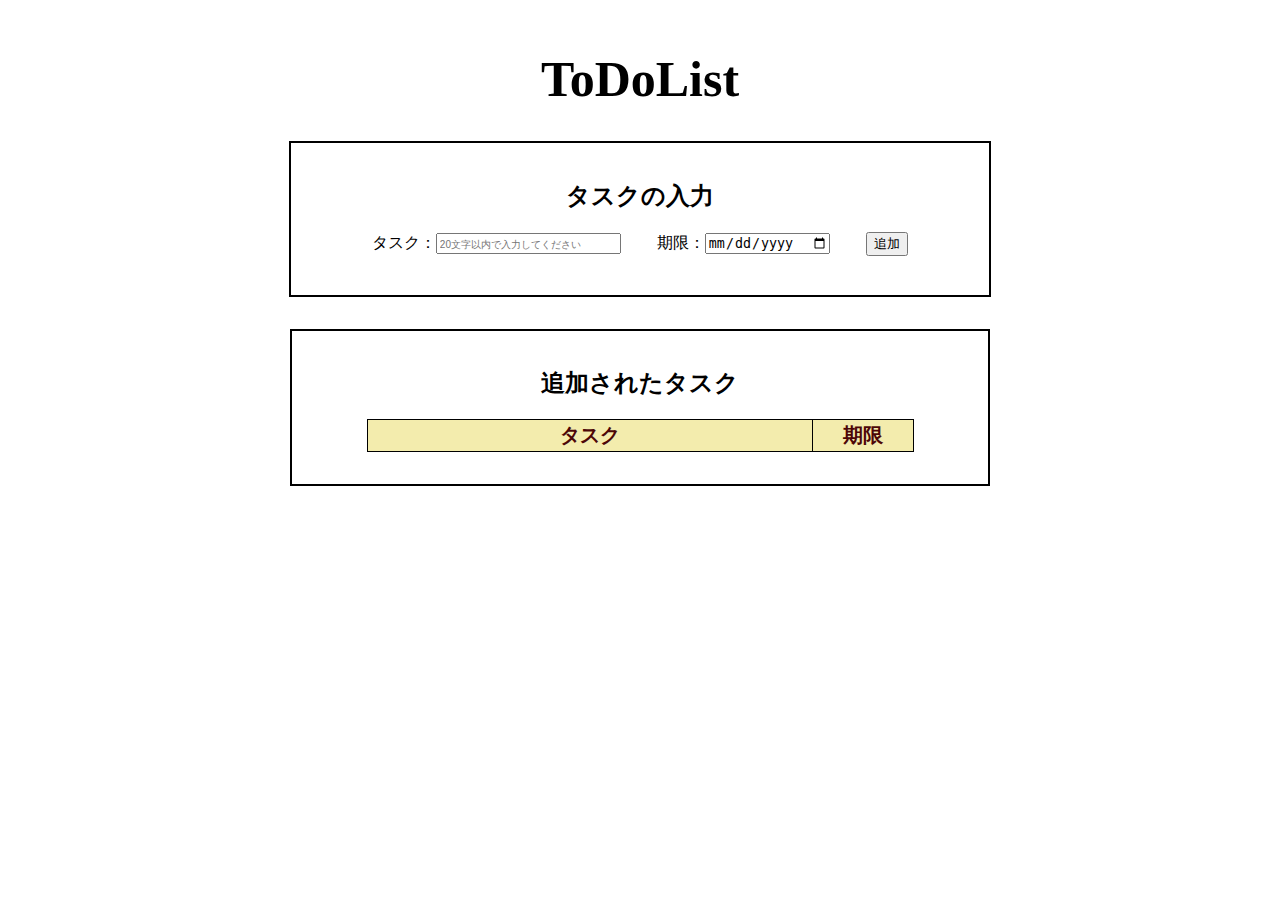
<file: index.html>
<!DOCTYPE html>
<html lang='ja'>
    <head>
        <meta charset='UTF-8'>
        <title>ToDoリスト</title>
        <link rel='stylesheet' href='ToDoList1.css'>
    </head>

    <body>
        <h1>ToDoList</h1>

        <div id='select'>
            <h2 class='entrance'>タスクの入力</h2>
            <label>タスク：<input id='todo' maxlength='20' placeholder='20文字以内で入力してください'></label>
            <label>期限：<input type='date'></label>
            <button id='add'>追加</button><br>
        </div>

        <div id='decide'>
            <h2>追加されたタスク</h2>

            <table id='table'>
                <tr>
                    <th id="todoLabel">タスク</th>
                    <th id="dateLabel">期限</th>
                </tr>
            
            </table>
        </div>

        <script src='ToDoList1.js'></script>

    </body>
</html>
</file>
<file: ToDoList1.css>
:root{background-color: white;}

h1{
    font-size: 50px;
    padding-top: 1rem;
    text-align: center;
}

h2{
    padding-top: 1rem;
}

label{
    padding-right: 2rem;
}

div#select{
    border: solid 2px;
    border-collapse: collapse;
    padding: 1px; 
    background-color: white;
    height: 150px;
}

input::placeholder{
    font-size: x-small;
}

/*form#limit{
    text-align: left;
    margin-left: 11rem;
    margin-top: 5px;
    font-size: small;
}*/

div#decide{
    border: solid 2px;
    border-collapse: collapse;
    margin-top: 2rem;
    background-color: white;
    padding-bottom: 2rem;
}

div#select,div#decide{
    text-align: center;
    width: 55%;
    margin-left: auto;
    margin-right: auto;
}

table{
    margin: auto; /*表を真ん中に置く*/
    border: solid 0.5px;
    border-collapse: collapse;
    padding-bottom: 3px;
}

th{ 
    padding: 2px 30px; /*上下 左右*/
    background-color: rgb(243, 236, 173);
    font-size: 20px;
    border: solid 1.5px black;
    border-collapse: collapse;
    color: rgb(77, 7, 7);
}

th#todoLabel{
    color: rgb(77, 7, 7);
    padding: 2px 12rem;
}

td{
    padding-top: 4px;
    border: solid rgb(77, 7, 7);
    border-collapse: collapse;
    border-width: 0.8px 0.4px 0.4px 0.8px;
}
</file>
